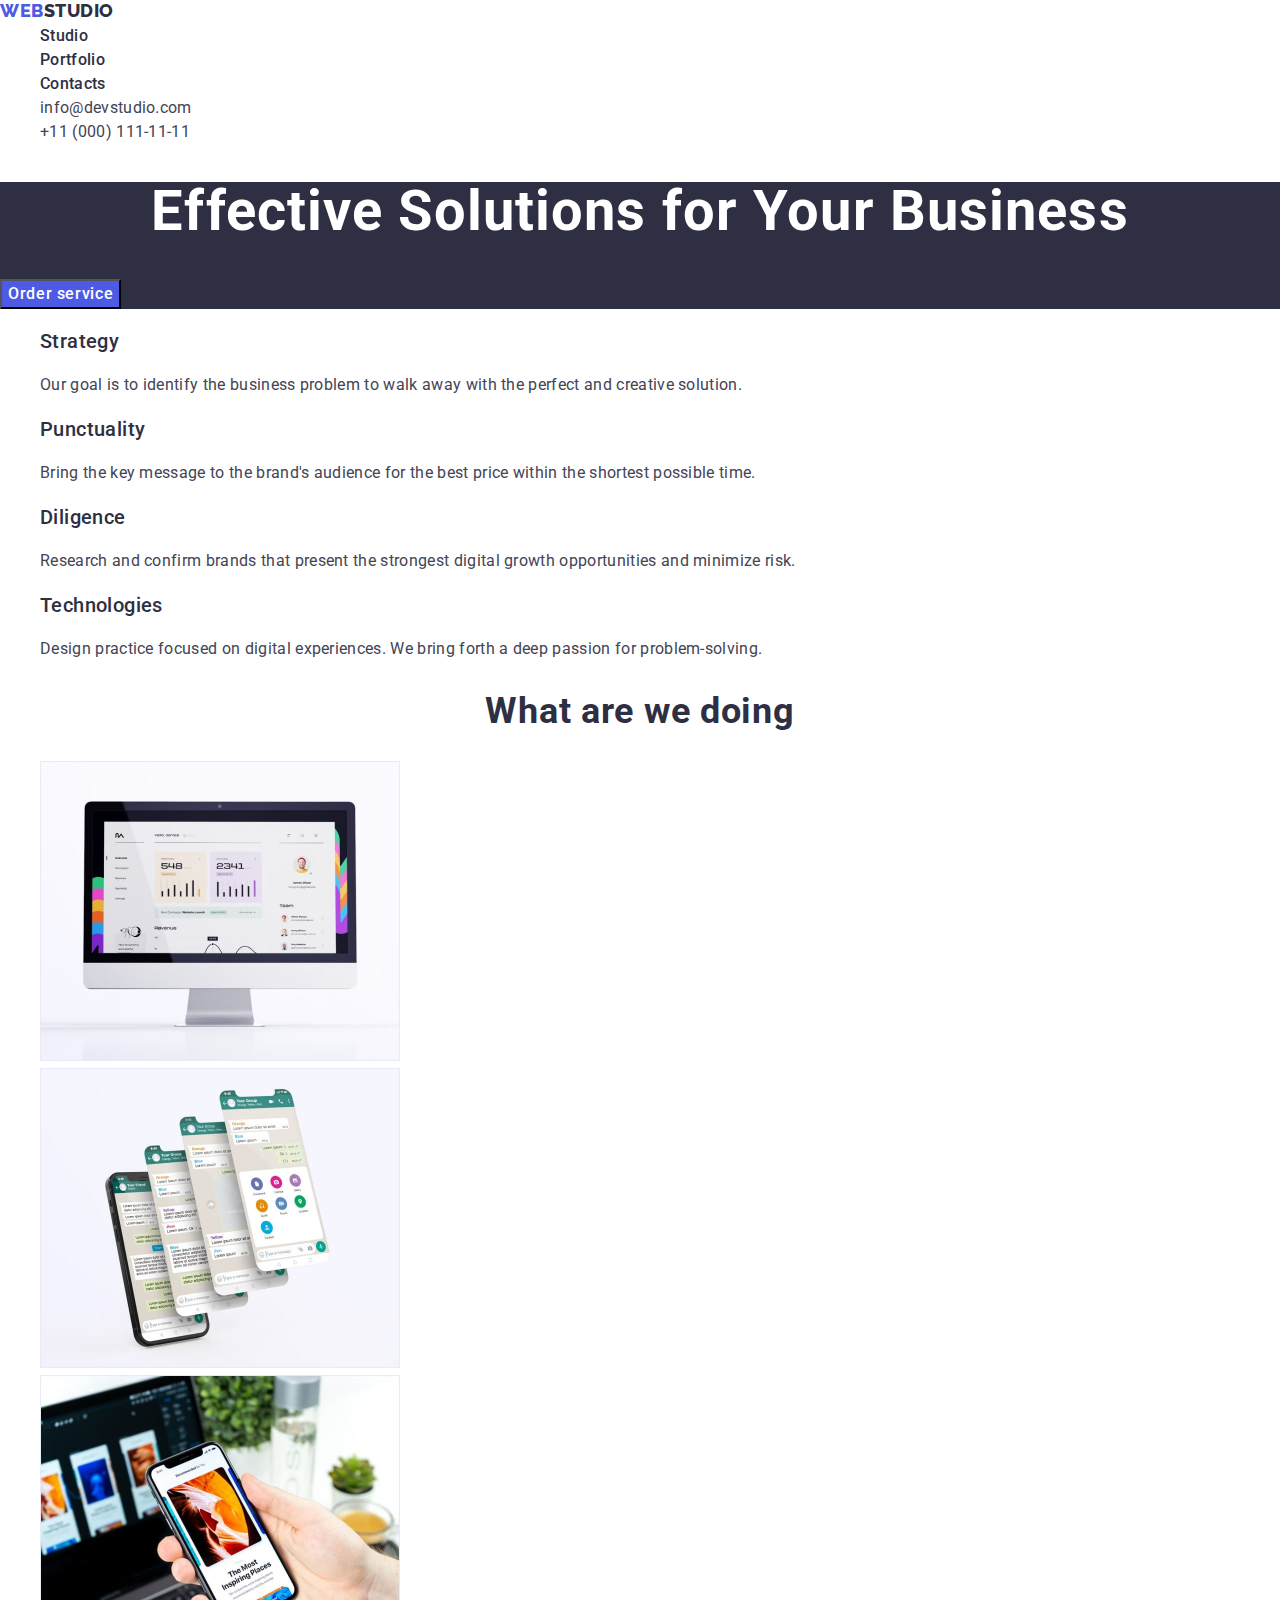
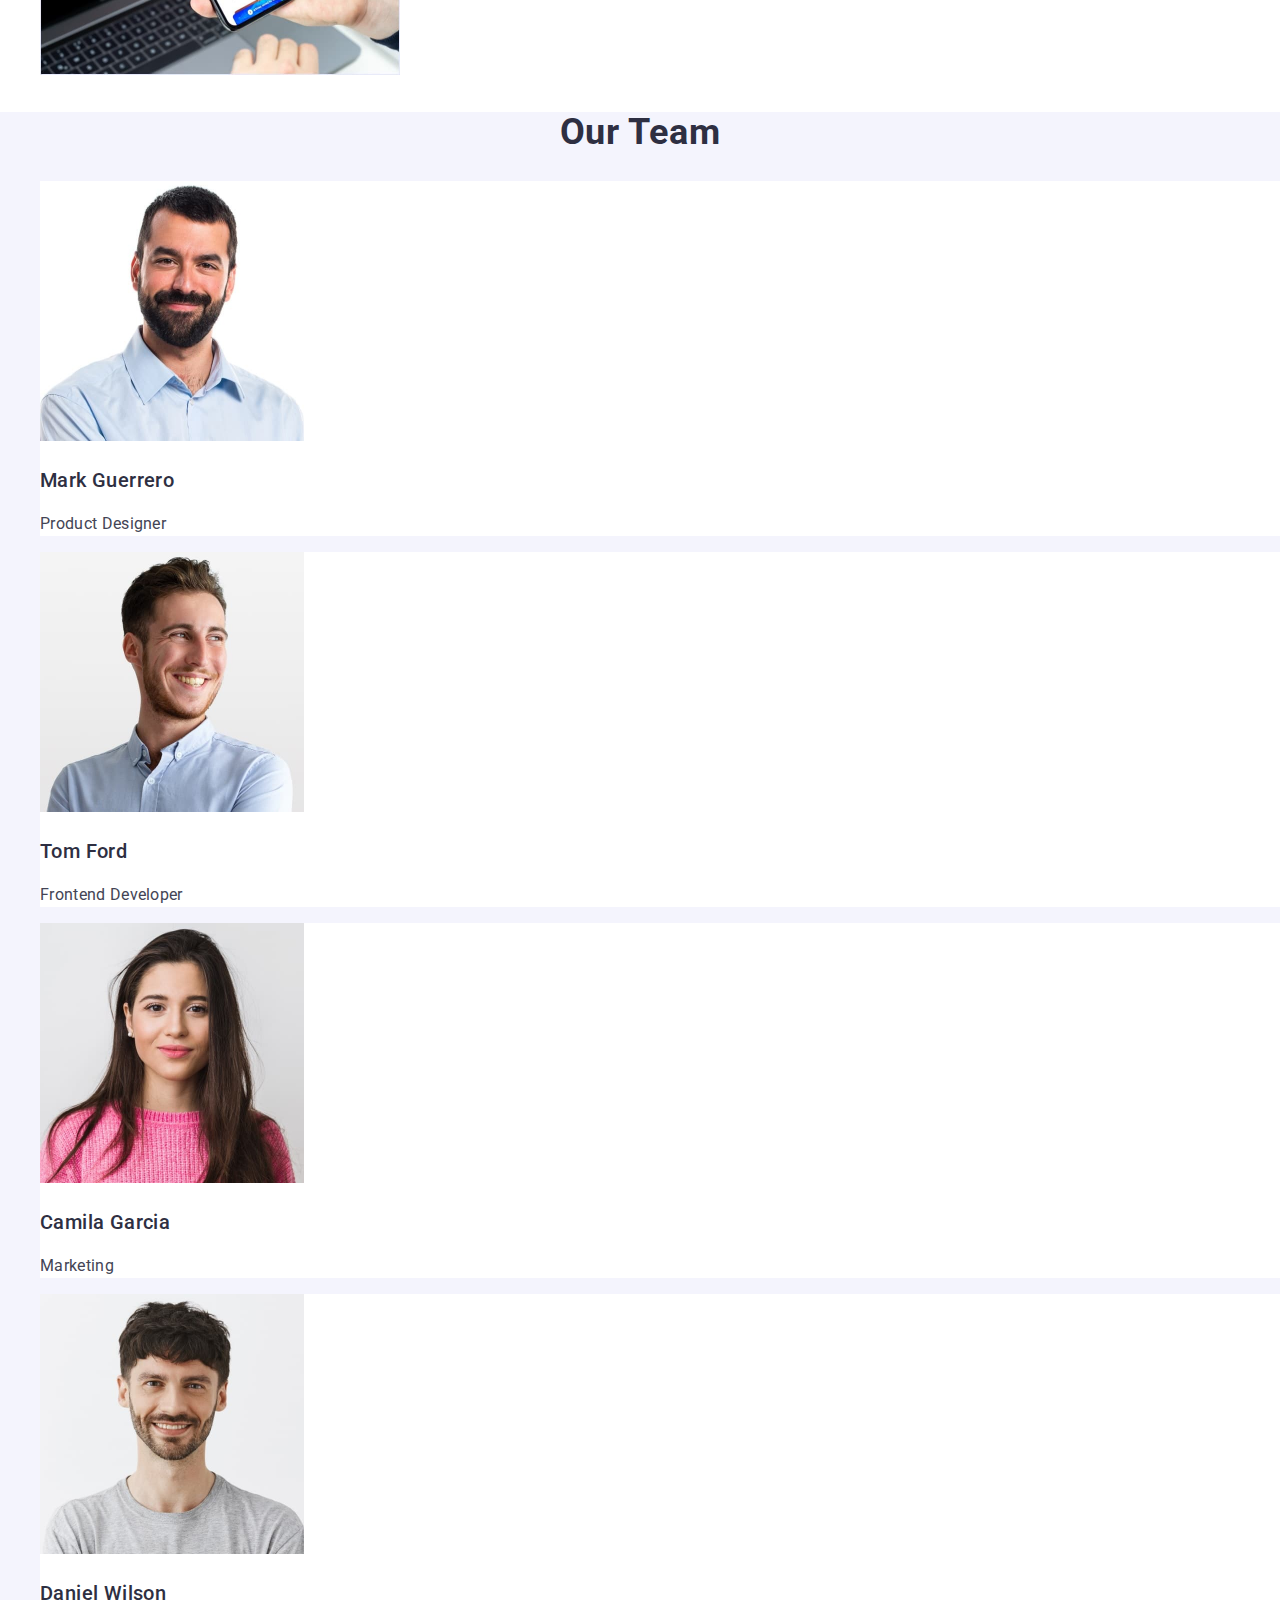
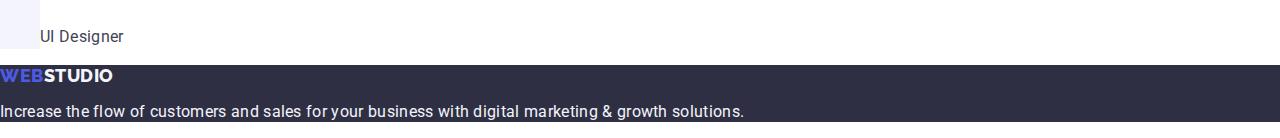
<file: index.html>
<!DOCTYPE html>
<html lang="en">
  <head>
    <!-- head section -->
    <meta charset="UTF-8" />
    <meta http-equiv="X-UA-Compatible" content="IE=edge" />
    <meta name="viewport" content="width=device-width, initial-scale=1.0" />
    <title>Studio</title>
    <link rel="stylesheet" type="text/css" href="css/modern-normalize.css" />
    <link rel="stylesheet" type="text/css" href="css/styles.css" />
    <link rel="preconnect" href="https://fonts.googleapis.com" />
    <link rel="preconnect" href="https://fonts.gstatic.com" crossorigin />
    <link
      href="https://fonts.googleapis.com/css2?family=Roboto:wght@400;500;700&display=swap"
      rel="stylesheet"
    />

    <link
      href="https://fonts.googleapis.com/css2?family=Raleway:wght@800&family=Roboto:wght@400;500;700&display=swap"
      rel="stylesheet"
    />
  </head>
  <body>
    <!-- header section in body -->
    <header class="navigation">
      <a href="index.html" class="logo">WEB<span class="logo2">STUDIO</span></a>

      <nav class="list">
        <ul>
          <li>
            <a href="./index.html" class="navigation-link">Studio</a>
          </li>
          <li>
            <a href="./portfolio.html" class="navigation-link">Portfolio</a>
          </li>
          <li>
            <a href="./index.html" class="navigation-link">Contacts</a>
          </li>
        </ul>
      </nav>
      <address>
        <ul>
          <li>
            <a href="mailto:info@devstudio.com" class="contact-link"
              >info@devstudio.com</a
            >
          </li>
          <li>
            <a href="tel:+110001111111" class="contact-link"
              >+11 (000) 111-11-11</a
            >
          </li>
        </ul>
      </address>
    </header>

    <main>
      <section class="service">
        <h1 class="service-title">Effective Solutions for Your Business</h1>
        <button type="button">Order service</button>
      </section>

      <section>
        <ul>
          <li>
            <h3 class="middle-headers">Strategy</h3>
            <p class="text">
              Our goal is to identify the business problem to walk away with the
              perfect and creative solution.
            </p>
          </li>
          <li>
            <h3 class="middle-headers">Punctuality</h3>
            <p class="text">
              Bring the key message to the brand's audience for the best price
              within the shortest possible time.
            </p>
          </li>
          <li>
            <h3 class="middle-headers">Diligence</h3>
            <p class="text">
              Research and confirm brands that present the strongest digital
              growth opportunities and minimize risk.
            </p>
          </li>
          <li>
            <h3 class="middle-headers">Technologies</h3>
            <p class="text">
              Design practice focused on digital experiences. We bring forth a
              deep passion for problem-solving.
            </p>
          </li>
        </ul>
      </section>

      <section>
        <h2 class="aims">What are we doing</h2>
        <ul>
          <li class="ourteam">
            <img src="./images/1.jpg" alt="deskop" width="360" height="300" />
          </li>

          <li class="ourteam">
            <img
              src="./images/2.jpg"
              alt="mobile phones"
              width="360"
              height="300"
            />
          </li>

          <li class="ourteam">
            <img
              src="./images/3.jpg"
              alt="laptop and phone"
              width="360"
              height="300"
            />
          </li>
        </ul>
      </section>

      <section class="middlesection">
        <h2 class="aims">Our Team</h2>
        <ul>
          <li class="ourteam">
            <img
              src="./images/4.jpg"
              alt="Mark Guerrero"
              width="264"
              height="260"
            />
            <h3 class="middle-headers">Mark Guerrero</h3>
            <p class="text">Product Designer</p>
          </li>

          <li class="ourteam">
            <img src="./images/5.jpg" alt="Tom Ford" width="264" height="260" />
            <h3 class="middle-headers">Tom Ford</h3>
            <p class="text">Frontend Developer</p>
          </li>

          <li class="ourteam">
            <img
              src="./images/6.jpg"
              alt="Camila Garcia"
              width="264"
              height="260"
            />

            <h3 class="middle-headers">Camila Garcia</h3>
            <p class="text">Marketing</p>
          </li>

          <li class="ourteam">
            <img
              src="./images/7.jpg"
              alt="Daniel Wilson"
              width="264"
              height="260"
            />
            <h3 class="middle-headers">Daniel Wilson</h3>
            <p class="text">UI Designer</p>
          </li>
        </ul>
      </section>
    </main>

    <footer>
      <a href="index.html" class="logo">WEB<span class="logo3">STUDIO</span></a>
      <p>
        Increase the flow of customers and sales for your business with digital
        marketing & growth solutions.
      </p>
    </footer>
  </body>
</html>
</file>
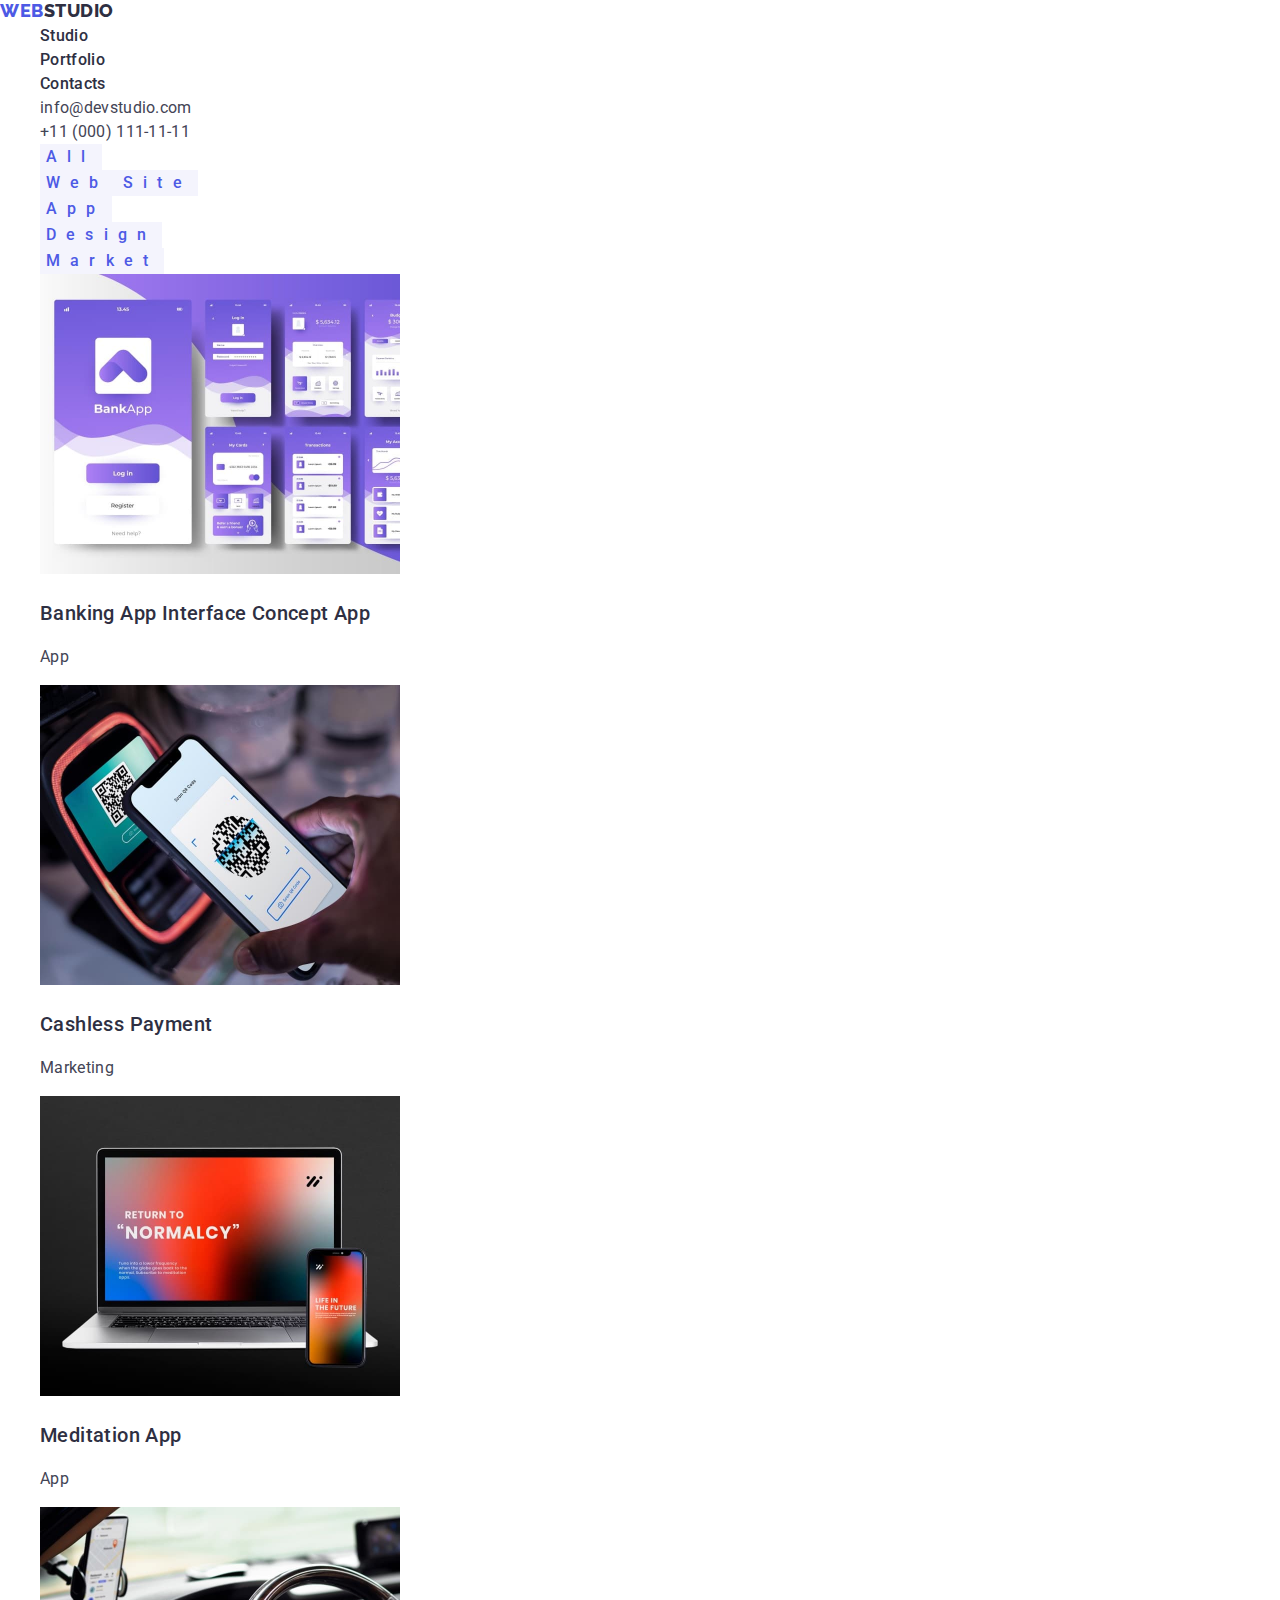
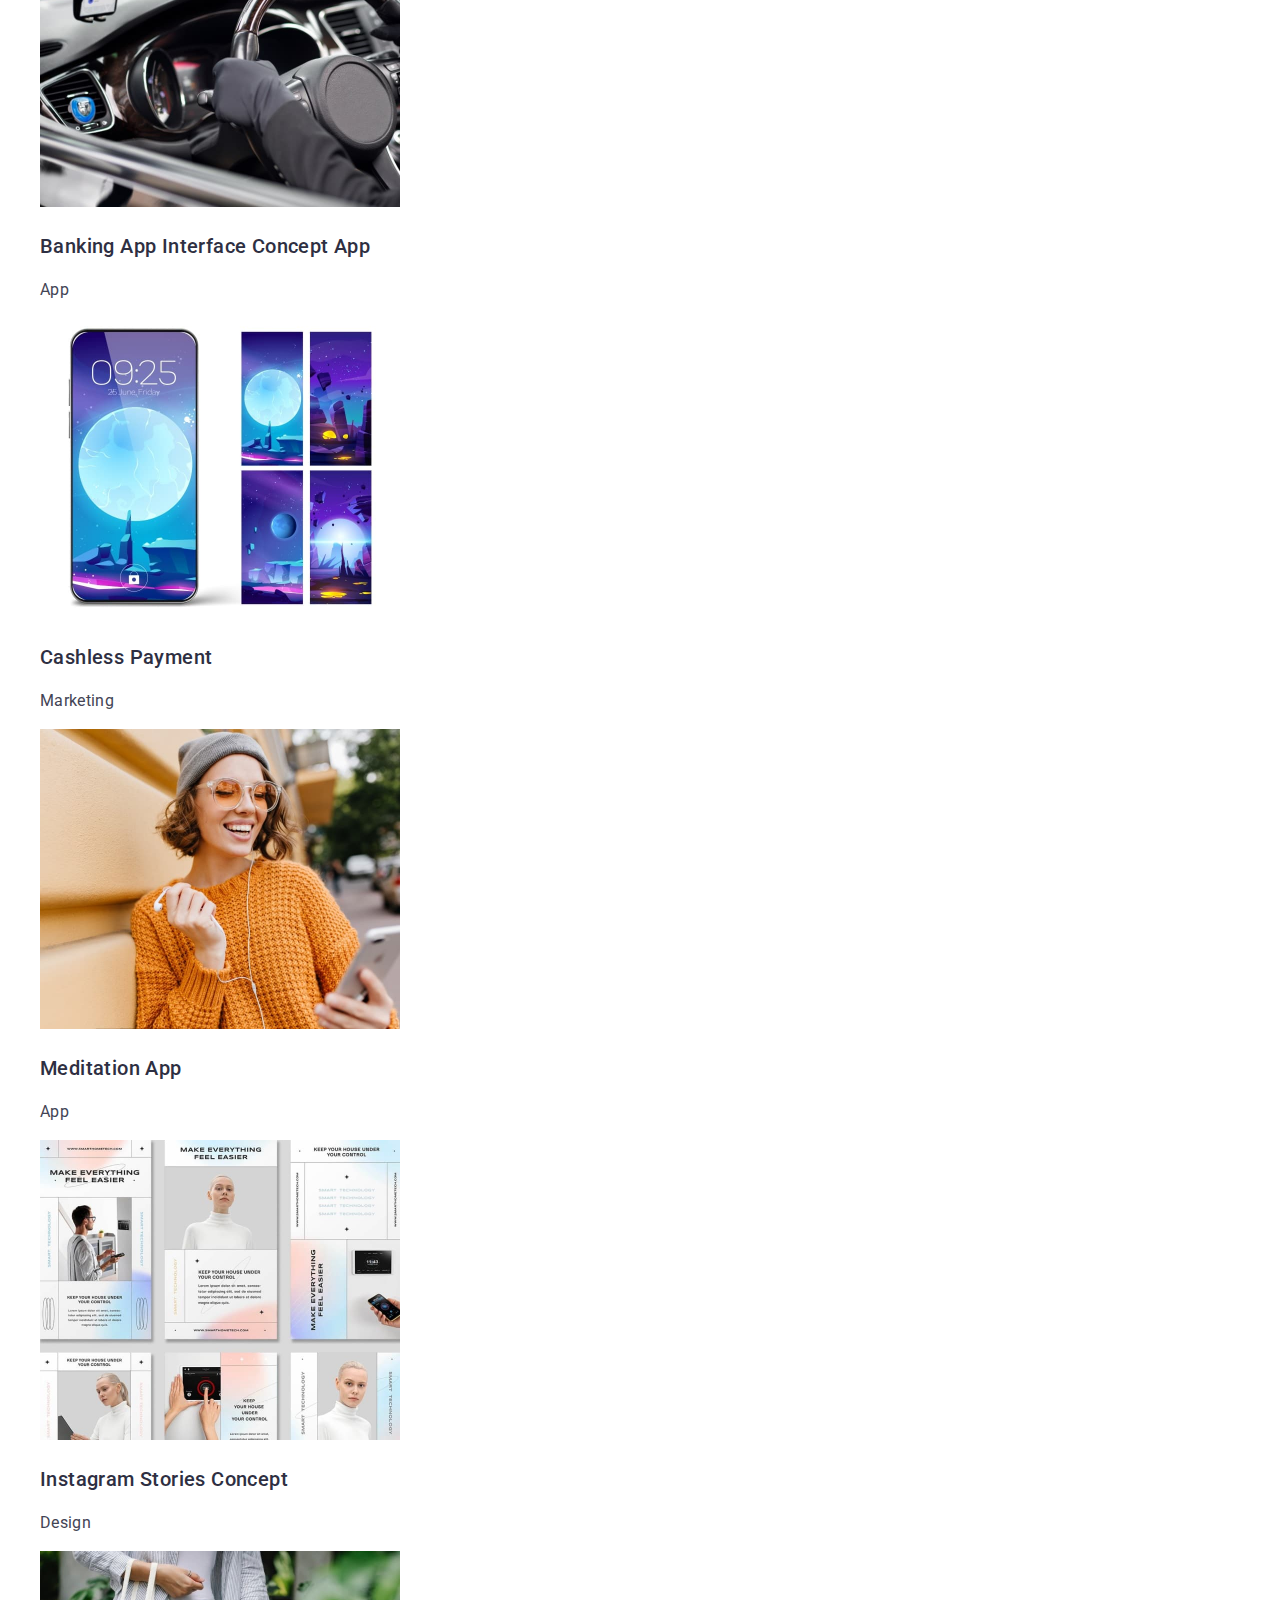
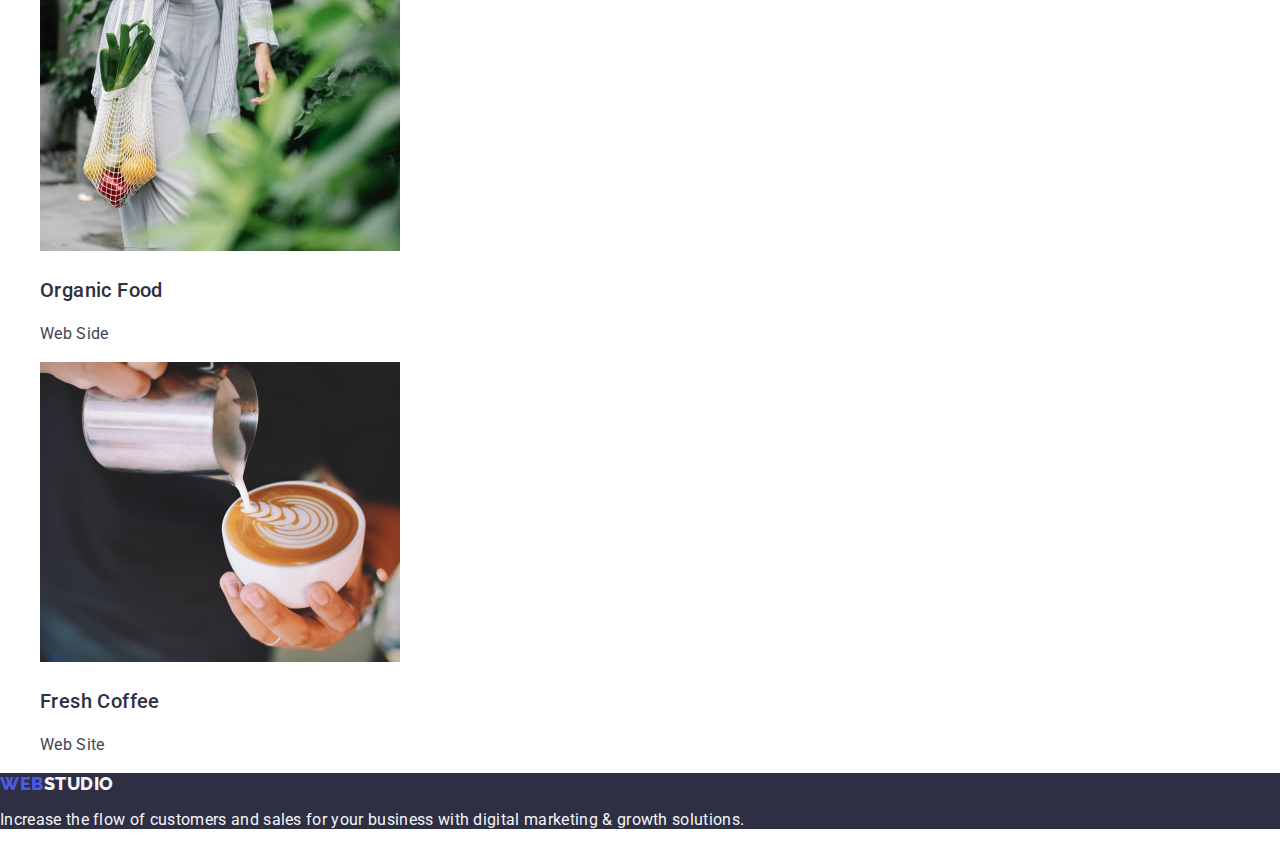
<file: portfolio.html>
<!DOCTYPE html>
<html lang="en">
  <head>
    <!-- head section -->
    <meta charset="UTF-8" />
    <meta http-equiv="X-UA-Compatible" content="IE=edge" />
    <meta name="viewport" content="width=device-width, initial-scale=1.0" />
    <title>Studio</title>
    <link rel="stylesheet" type="text/css" href="css/modern-normalize.css" />
    <link rel="stylesheet" type="text/css" href="css/styles.css">
    <link rel="preconnect" href="https://fonts.googleapis.com" />
    <link rel="preconnect" href="https://fonts.gstatic.com" crossorigin />
    <link
      href="https://fonts.googleapis.com/css2?family=Roboto:wght@400;500;700&display=swap" rel="stylesheet"/>

    <link
      href="https://fonts.googleapis.com/css2?family=Raleway:wght@800&family=Roboto:wght@400;500;700&display=swap"
      rel="stylesheet"
    />
  </head>
  <body>
    <!-- header section in body -->
    <header>
  
           <a href="index.html" class="logo">WEB<span class=logo2>STUDIO</span></a>
     
   
      <nav class="list">
        <ul>
          <li>
            <a href="./index.html" class="navigation-link">Studio</a>
          </li>
          <li>
            <a href="portfolio.html" class="navigation-link">Portfolio</a>
          </li>
          <li>
            <a href="index.html" class="navigation-link">Contacts</a>
          </li>
        </ul>
      </nav>
        <address>
            <ul>
              <li><a href="mailto:info@devstudio.com" class="contact-link">info@devstudio.com</a></li>
              <li><a href="tel:+110001111111" class="contact-link">+11 (000) 111-11-11</a></li>
            </ul>
        </address>
    </header>

    <main>
      <section>
        <ul class="portfolio">

          <li>
            <button type="button">All</button>
          </li>

          <li>
            <button type="button">Web Site</button>
          </li>

          <li>
            <button type="button">App</button>
            
          </li>

          <li>
            <button type="button">Design</button>        
          </li>

           <li>
            <button type="button">Market</button>
          </li>
        
        </ul>
      </nav>

     
        <ul>
          <li>
            <img src="./images/2_1.jpg" alt="deskop" width="360" height="300" />
           <h3 class="middle-headers">Banking App Interface Concept App</h3>
            <p class = "text">App</p>
          </li>

          <li>
            <img src="./images/2_2.jpg" alt="deskop" width="360" height="300" />
            <h3 class="middle-headers">Cashless Payment</h3>
            <p class = "text">Marketing</p>
          </li>

          <li>
            <img src="./images/2_3.jpg" alt="deskop" width="360" height="300" />
            <h3 class="middle-headers">Meditation App</h3>
            <p class = "text">App</p>
          </li>

          <li>
            <img src="./images/2_4.jpg" alt="deskop" width="360" height="300" />
            <h3 class="middle-headers">Banking App Interface Concept App</h3>
            <p class = "text">App</p>
          </li>
          
          <li>
            <img src="./images/2_5.jpg" alt="deskop" width="360" height="300" />
            <h3 class="middle-headers">Cashless Payment</h3>
            <p class = "text">Marketing</p>
          </li>

          <li>
            <img src="./images/2_6.jpg" alt="deskop" width="360" height="300" />
            <h3 class="middle-headers">Meditation App</h3>
            <p class = "text">App</p>
          </li>

          <li>
            <img src="./images/2_7.jpg" alt="deskop" width="360" height="300" />
            <h3 class="middle-headers">Instagram Stories Concept</h3>
            <p class = "text">Design</p>
           </li>   

          <li>
            <img src="./images/2_8.jpg" alt="deskop" width="360" height="300" />
            <h3 class="middle-headers">Organic Food</h3>
            <p class = "text">Web Side</p>
          </li>

          <li>    
            <img src="./images/2_9.jpg" alt="deskop" width="360" height="300" />
           <h3 class="middle-headers">Fresh Coffee</h3>
            <p class = "text">Web Site</p>
          </li>

        </ul>
      </section>
    </main>

    <footer>
    <a href="index.html"class="logo">WEB<span class=logo3>STUDIO</span></a>
      <p> Increase the flow of customers and sales for your business with digital
        marketing & growth solutions.</p>
       
      
    </footer>
  </body>
</html>
    <!-- end -->
</file>
<file: css/styles.css>
:root {
  --color-IRIS: #4d5ae5;
  --color-OCEAN: #404bbf;
  --color-NAVYBLUE: #2e2f42;
  --color-GREEN: #31d0aa;
  --color-SLATE: #434455;
  --color-LIGHT-SLATE: #8e8f99;
  --color-CORNFLOWER: #e7e9fc;
  --color-CLOUD: #f4f4fd;
  --color-GREY: #2e2f42;
  --color-WHITE: #ffffff;
  --color-Dairy: #fcfcfc;
  --font-primary: 'Roboto', sans-serif;
  --font-secondary: 'Raleway', sans-serif;
}

.service {
  background-color: var(--color-NAVYBLUE);
}

.service button {
  font-family: 'Roboto', sans-serif;
  font-weight: 500;
  font-size: 16px;
  letter-spacing: 0.04em;
  line-height: 24px;
  color: var(--color-WHITE);
  background-color: var(--color-IRIS);
  cursor: pointer;
}

.service button:hover,
.service button:focus {
  background-color: var(--color-OCEAN);
  color: var(--color-WHITE);
}

.portfolio button {
  font-family: 'Roboto', sans-serif;
  font-weight: 500;
  font-size: 16px;
  letter-spacing: 0.64em;
  line-height: 24px;
  background-color: var(--color-CLOUD);
  color: var(--color-IRIS);
  border: var(--color-CORNFLOWER);
  border-width: 1px;
  cursor: pointer;
}

.portfolio button:hover,
.portfolio button:focus {
  color: var(--color-WHITE);
  background-color: var(--color-OCEAN);
}

.navigation-link {
  font-family: 'Roboto', sans-serif;
  font-weight: 500;
  font-size: 16px;
  letter-spacing: 0.04em;
  line-height: 1.5;
  text-decoration: none;
  letter-spacing: 0.02em;
  color: var(--color-NAVYBLUE);
}
.navigation-link:hover,
.navigation-link:focus {
  color: var(--color-OCEAN);
}

.contact-link {
  font-family: 'Roboto', sans-serif;
  font-weight: 400;
  font-size: 16px;
  letter-spacing: 0.02em;
  line-height: 16px;
  text-decoration: none;
  color: var(--color-SLATE);
}
.contact-link:hover,
.contact-link:focus {
  color: var(--color-OCEAN);
}

.text {
  font-family: 'Roboto', sans-serif;
  font-weight: 400;
  color: var(--color-SLATE);
}

.logo {
  font-family: 'Raleway', sans-serif;
  font-weight: 800;
  font-size: 18px;
  letter-spacing: 0.03em;
  line-height: 1.17;
  color: var(--color-IRIS);
  text-transform: uppercase;
  text-decoration: none;
}
.logo2 {
  color: var(--color-NAVYBLUE);
}

.logo3 {
  color: var(--color-CLOUD);
}
.logo-secondpart {
  font-family: 'Raleway', sans-serif;
  font-weight: 800;
  font-size: 18px;
  letter-spacing: 0.03em;
  line-height: 21px;
  color: var(--color-NAVYBLUE);
  background-color: var(--color-CORNFLOWER);
  text-decoration: none;
}

ul {
  list-style-type: none;
  margin: 0;
}

.ourteam {
  background-color: var(--color-WHITE);
}

.list {
  list-style: none;
  margin: 0;
}

.service-title {
  font-family: 'Roboto', sans-serif;
  font-weight: 700;
  font-size: 56px;
  letter-spacing: 0.02em;
  line-height: 1.07;
  color: var(--color-WHITE);
  background-color: var(--color-NAVYBLUE);
  text-align: center;
}

h2 {
  font-family: 'Roboto', sans-serif;
  font-weight: bold;
  font-size: 36px;
  line-height: 40px;
  letter-spacing: 0.02em;
  color: var(--color-NAVYBLUE);
}

.aims {
  text-align: center;
}

.middle-headers {
  font-family: 'Roboto', sans-serif;
  font-weight: 500;
  font-size: 20px;
  line-height: 24px;
  letter-spacing: 0.02em;
  color: var(--color-NAVYBLUE);
}

.middlesection {
  background-color: var(--color-CLOUD);
}

head {
  color: var(--color-NAVYBLUE);
}

body {
  font-family: 'Roboto', sans-serif;
  font-size: 16px;
  letter-spacing: 0.02em;
  line-height: 1.5;
  color: var(--color-SLATE);
  background-color: var(--color-WHITE);
}

footer {
  font-family: 'Roboto', sans-serif;
  font-weight: 400;
  font-size: 16px;
  letter-spacing: 0.02em;
  line-height: 24px;
  line-height: 1.17;
  background-color: var(--color-NAVYBLUE);
  color: var(--color-CLOUD);
}

address {
  font-style: normal;
}
</file>
